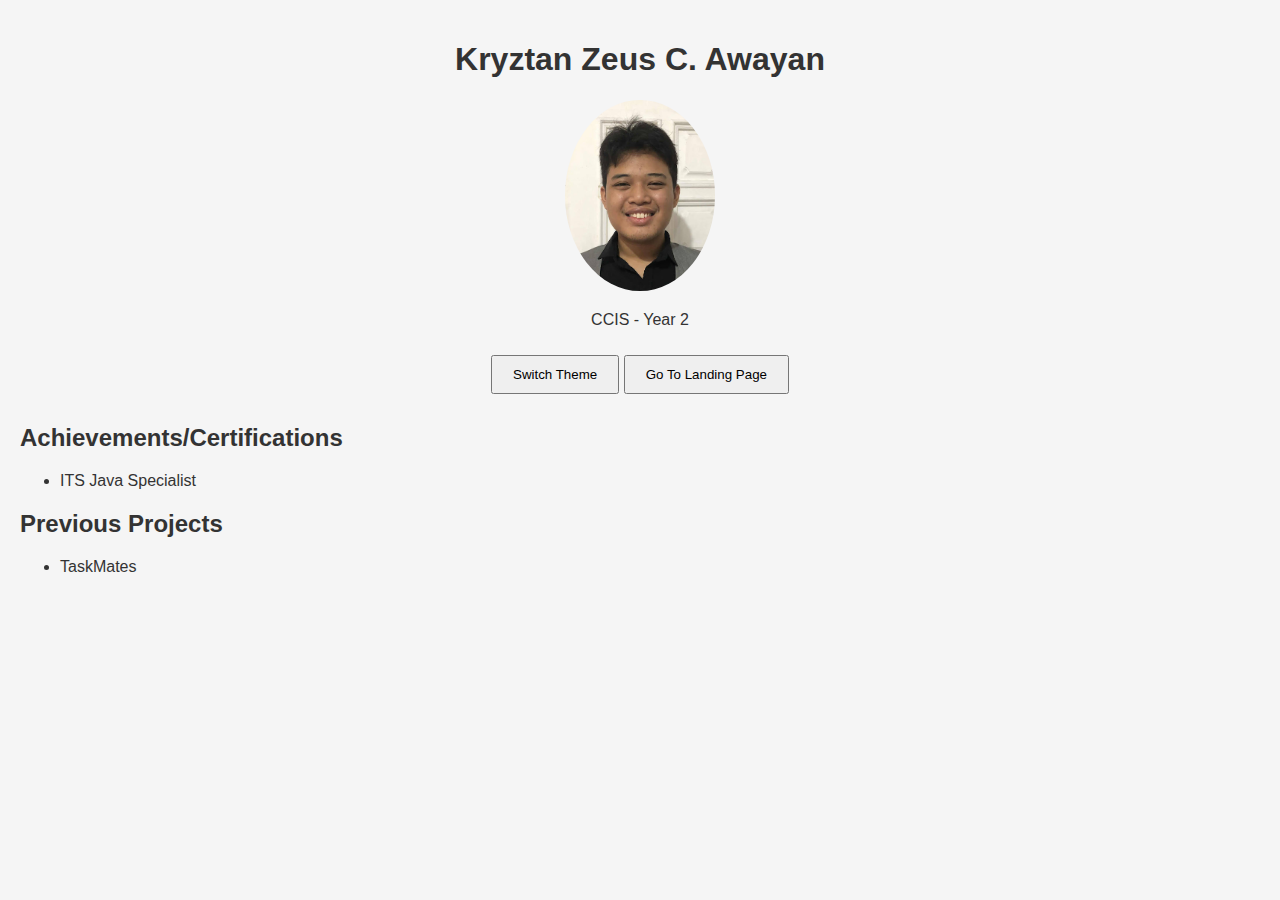
<file: index.html>
<!DOCTYPE html>
<html lang="en">
   <head>
      <meta charset="UTF-8">
      <meta name="viewport" content="width=device-width, initial-scale=1.0">
      <title>Student Portfolio</title>
      <link rel="stylesheet" href="style.css">
   </head>
   <body>
      <header>
         <h1 id="name">Kryztan Zeus C. Awayan</h1>
         <img src="profile_demo.jpg" alt="Profile Picture" id="profile-img">
         <p id="course-year">CCIS - Year 2</p>
         <button id="theme-toggle">Switch Theme</button>
         <button id="LandingPage">Go To Landing Page</button>
      </header>
      <section id="achievements">
         <h2>Achievements/Certifications</h2>
         <ul>
            <li>ITS Java Specialist</li>
         </ul>
      </section>
      <section id="projects">
         <h2>Previous Projects</h2>
         <ul>
            <li>TaskMates</li>
         </ul>
      </section>
      <script src="script.js"></script>
   </body>
</html>
</file>
<file: style.css>
/* Default Light Theme */
body {
	font-family: Arial, sans-serif;
	background-color: #f5f5f5;
	color: #333;
	margin: 0;
	padding: 20px;
}

header {
	text-align: center;
	margin-bottom: 30px;
}

#profile-img {
	width: 150px;
	border-radius: 50%;
}

button {
	padding: 10px 20px;
	margin-top: 10px;
	cursor: pointer;
}

/* Dark Theme */
body.dark {
	background-color: #121212;
	color: #f5f5f5;
}
</file>
